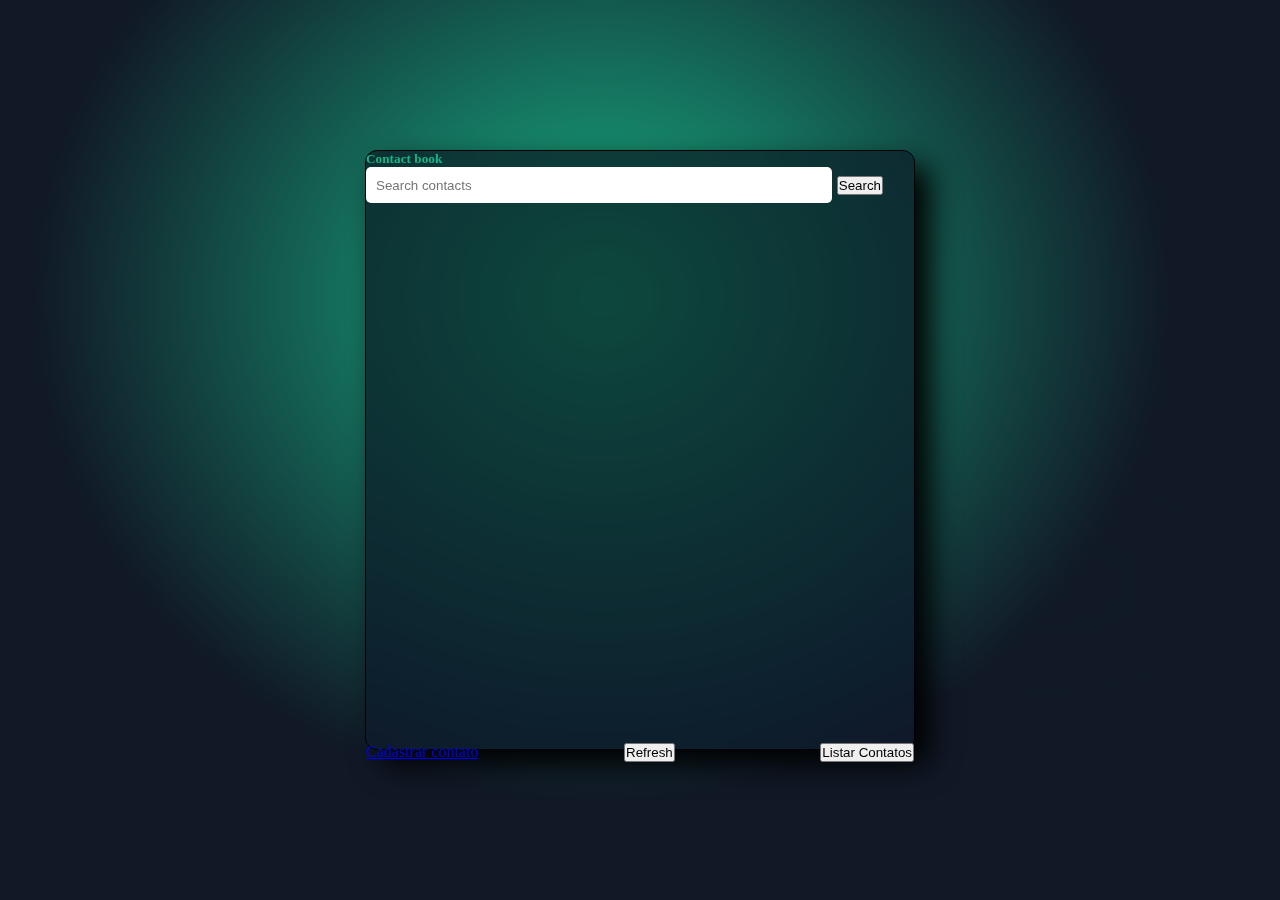
<file: index.html>
<!DOCTYPE html>
<html lang="pt-br">
  <head>
    <meta charset="UTF-8" />
    <meta http-equiv="X-UA-Compatible" content="IE=edge" />
    <meta name="viewport" content="width=device-width, initial-scale=1.0" />
    <!--Font Awesome-->
    <link
      rel="stylesheet"
      href="https://use.fontawesome.com/releases/v5.3.1/css/all.css"
      integrity="sha384-mzrmE5qonljUremFsqc01SB46JvROS7bZs3IO2EmfFsd15uHvIt+Y8vEf7N7fWAU"
      crossorigin="anonymous"
    />
    <!--Bootstrap-->
    <link
      href="https://cdn.jsdelivr.net/npm/bootstrap@5.1.3/dist/css/bootstrap.min.css"
      rel="stylesheet"
      integrity="sha384-1BmE4kWBq78iYhFldvKuhfTAU6auU8tT94WrHftjDbrCEXSU1oBoqyl2QvZ6jIW3"
      crossorigin="anonymous"
    />

    <link rel="shortcut icon" href="./IMGS/agenda.png" type="image/x-icon" />

    <link rel="stylesheet" href="./CSS/estilo.css" />
    <title>Contact book</title>
  </head>
  <body>
    <div class="container menu">
      <div class="card p-4">
        <div class="title-area">
          <h5 class="title">Contact book</h5>
        </div>
        <div class="search-area form-group">
          <input
            type="text"
            class="input-search"
            placeholder="Search contacts"
            id="search-contact"
          />
          <button class="btn btn-outline-success" onclick="search()">
            Search
          </button>
        </div>
        <div class="contacts-area" id="contacts-area"></div>
        <div class="functions-area">
          <a href="#pop" class="btn btn-outline-success">Cadastrar contato</a>
          <button class="btn btn-outline-success" onclick="Atualizar()">
            Refresh
          </button>
          <button class="btn btn-outline-success" onclick="sortContacts()">
            Listar Contatos
          </button>
        </div>
      </div>

      <div class="pop" id="pop">
        <div class="form" id="Pop-up">
          <div class="form-group">
            <label for="name">Name:</label>
            <input type="text" class="form-control" id="name" />
          </div>
          <div class="form-group">
            <label for="phone">Number:</label>
            <input type="text" class="form-control" id="phone" />
          </div>
          <div class="form-group">
            <label for="id">ID:</label>
            <input type="text" class="form-control" id="id" />
          </div>
          <div class="buttons-add">
            <a href="#" class="btn btn-outline-danger"> Back </a>
            <button class="btn btn-outline-success" onclick="addContact()">
              Add contact
            </button>
          </div>
        </div>
      </div>
    </div>
    <script
      src="https://cdn.jsdelivr.net/npm/bootstrap@5.1.3/dist/js/bootstrap.bundle.min.js"
      integrity="sha384-ka7Sk0Gln4gmtz2MlQnikT1wXgYsOg+OMhuP+IlRH9sENBO0LRn5q+8nbTov4+1p"
      crossorigin="anonymous"
    ></script>
    <script src="./JS/script.js"></script>
  </body>
</html>
</file>
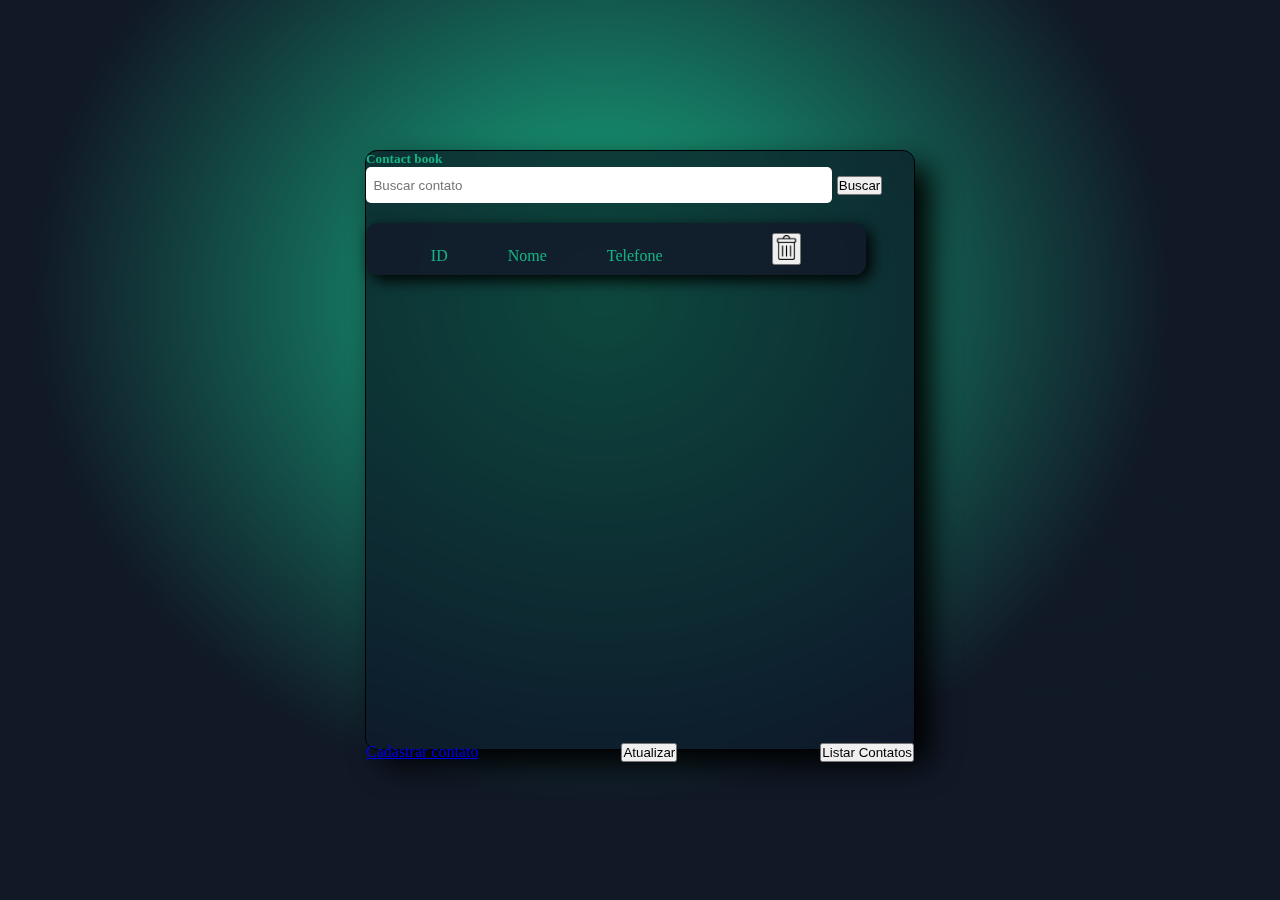
<file: contact-list.html>
<!DOCTYPE html>
<html lang="pt-br">
  <head>
    <meta charset="UTF-8" />
    <meta http-equiv="X-UA-Compatible" content="IE=edge" />
    <meta name="viewport" content="width=device-width, initial-scale=1.0" />
    <!--Font Awesome-->
    <link
      rel="stylesheet"
      href="https://use.fontawesome.com/releases/v5.3.1/css/all.css"
      integrity="sha384-mzrmE5qonljUremFsqc01SB46JvROS7bZs3IO2EmfFsd15uHvIt+Y8vEf7N7fWAU"
      crossorigin="anonymous"
    />
    <!--Bootstrap-->
    <link
      href="https://cdn.jsdelivr.net/npm/bootstrap@5.1.3/dist/css/bootstrap.min.css"
      rel="stylesheet"
      integrity="sha384-1BmE4kWBq78iYhFldvKuhfTAU6auU8tT94WrHftjDbrCEXSU1oBoqyl2QvZ6jIW3"
      crossorigin="anonymous"
    />

    <link rel="shortcut icon" href="./IMGS/agenda.png" type="image/x-icon" />

    <link rel="stylesheet" href="./CSS/estilo.css" />
    <title>Contact book</title>
  </head>
  <body>
    <div class="container menu">
      <div class="card p-4">
        <div class="title-area">
          <h5 class="title">Contact book</h5>
        </div>
        <div class="search-area form-group">
          <input type="text" class="" placeholder="  Buscar contato" />
          <button class="btn btn-outline-success">Buscar</button>
        </div>
        <div class="contacts-area" id="contacts-area">
          <section class="contact-section" id="contact-section">
            <div class="text-section" id="text-section">
              <p id="contact-id">ID</p>
              <p id="contact-name">Nome</p>
              <p id="contact-phone">Telefone</p>
            </div>

            <button
              id="section-button"
              class="section-button btn btn-outline-danger"
            >
              <img
                id="btn-img"
                class="btn-img"
                src="./IMGS/images-removebg-preview (1).png"
                alt=""
              />
            </button>
          </section>
        </div>
        <div class="functions-area">
          <a href="./add-contact.html" class="btn btn-outline-success"
            >Cadastrar contato</a
          >
          <button class="btn btn-outline-success" onclick="Atualizar()">
            Atualizar
          </button>
          <button class="btn btn-outline-success">Listar Contatos</button>
        </div>
      </div>
    </div>
    <script
      src="https://cdn.jsdelivr.net/npm/bootstrap@5.1.3/dist/js/bootstrap.bundle.min.js"
      integrity="sha384-ka7Sk0Gln4gmtz2MlQnikT1wXgYsOg+OMhuP+IlRH9sENBO0LRn5q+8nbTov4+1p"
      crossorigin="anonymous"
    ></script>
    <script src="./JS/script.js"></script>
  </body>
</html>
</file>
<file: CSS/estilo.css>
* {
  margin: 0;
  padding: 0;
  box-sizing: border-box;
}

body {
  background-color: #111927;
  background-image: radial-gradient(
      at 47% 33%,
      hsl(162, 77%, 40%) 0,
      transparent 59%
    ),
    radial-gradient(at 82% 65%, hsl(218, 39%, 11%) 0, transparent 55%);
}

.menu {
  min-height: 100vh;
  display: flex;
  justify-content: center;
  align-items: center;
}
.card {
  width: 550px;
  height: 600px;
  border: 1px solid black;
  color: hsl(162, 77%, 40%);
  backdrop-filter: blur(16px) saturate(180%);
  -webkit-backdrop-filter: blur(16px) saturate(180%);
  background-color: rgba(17, 25, 40, 0.75);
  border-radius: 12px;
  box-shadow: 15px 15px 30px black;
}
.card-menu {
  width: 350px;
  height: 350px;
  border: 1px solid black;
  display: flex;
  align-items: center;
  flex-direction: column;
  padding: 15px;
  margin: 10px;
  box-shadow: 15px 15px 30px black;
}
.img-cards {
  width: 280px;
  height: 280px;
}
.contacts-area {
  width: 500px;
  height: 500px;
  margin: 20px 0;
}
.functions-area {
  display: flex;
  justify-content: space-between;
}

.pop {
  width: 100%;
  height: 100vh;
  position: fixed;
  background-color: #000000ab;
  display: grid;
  place-content: center;
  visibility: hidden;
}
.pop:target {
  visibility: visible;
}
.form {
  color: hsl(162, 77%, 40%);
  width: 350px;
  display: flex;
  flex-direction: column;
  row-gap: 10px;
  padding: 10px;
  backdrop-filter: blur(16px) saturate(180%);
  -webkit-backdrop-filter: blur(16px) saturate(180%);
  background-color: rgba(0, 0, 0, 0.75);
  border-radius: 12px;
  box-shadow: 15px 15px 30px black;
}
.buttons-add {
  display: flex;
  justify-content: space-between;
  margin-top: 5px;
}
.search-area {
  display: flex;
  align-items: center;
  column-gap: 5px;
}
div .search-area input {
  width: 85%;
  height: 36px;
  border: none;
  border-radius: 5px;
}
.contact-section {
  display: flex;
  width: auto;
  padding: 10px;
  border-radius: 10px;
  justify-content: space-around;
  backdrop-filter: blur(16px) saturate(180%);
  -webkit-backdrop-filter: blur(16px) saturate(180%);
  background-color: rgba(27, 24, 24, 0.3);
  border-radius: 12px;
  box-shadow: 5px 5px 15px black;
  margin-bottom: 10px;
}
.text-section {
  display: flex;
  column-gap: 60px;
  margin-top: 14px;
}
.btn-img {
  color: white;
  width: 25px;
}
.input-search {
  padding-left: 10px;
}
@media (max-width: 768px) {
  .contacts-area {
    width: 450px;
  }
}
@media (max-width: 428px) {
  .contacts-area {
    width: 350px;
  }
  .contact-section {
    column-gap: 12px;
    height: 80px;
  }
  .functions-area {
    column-gap: 10px;
  }
}
</file>
